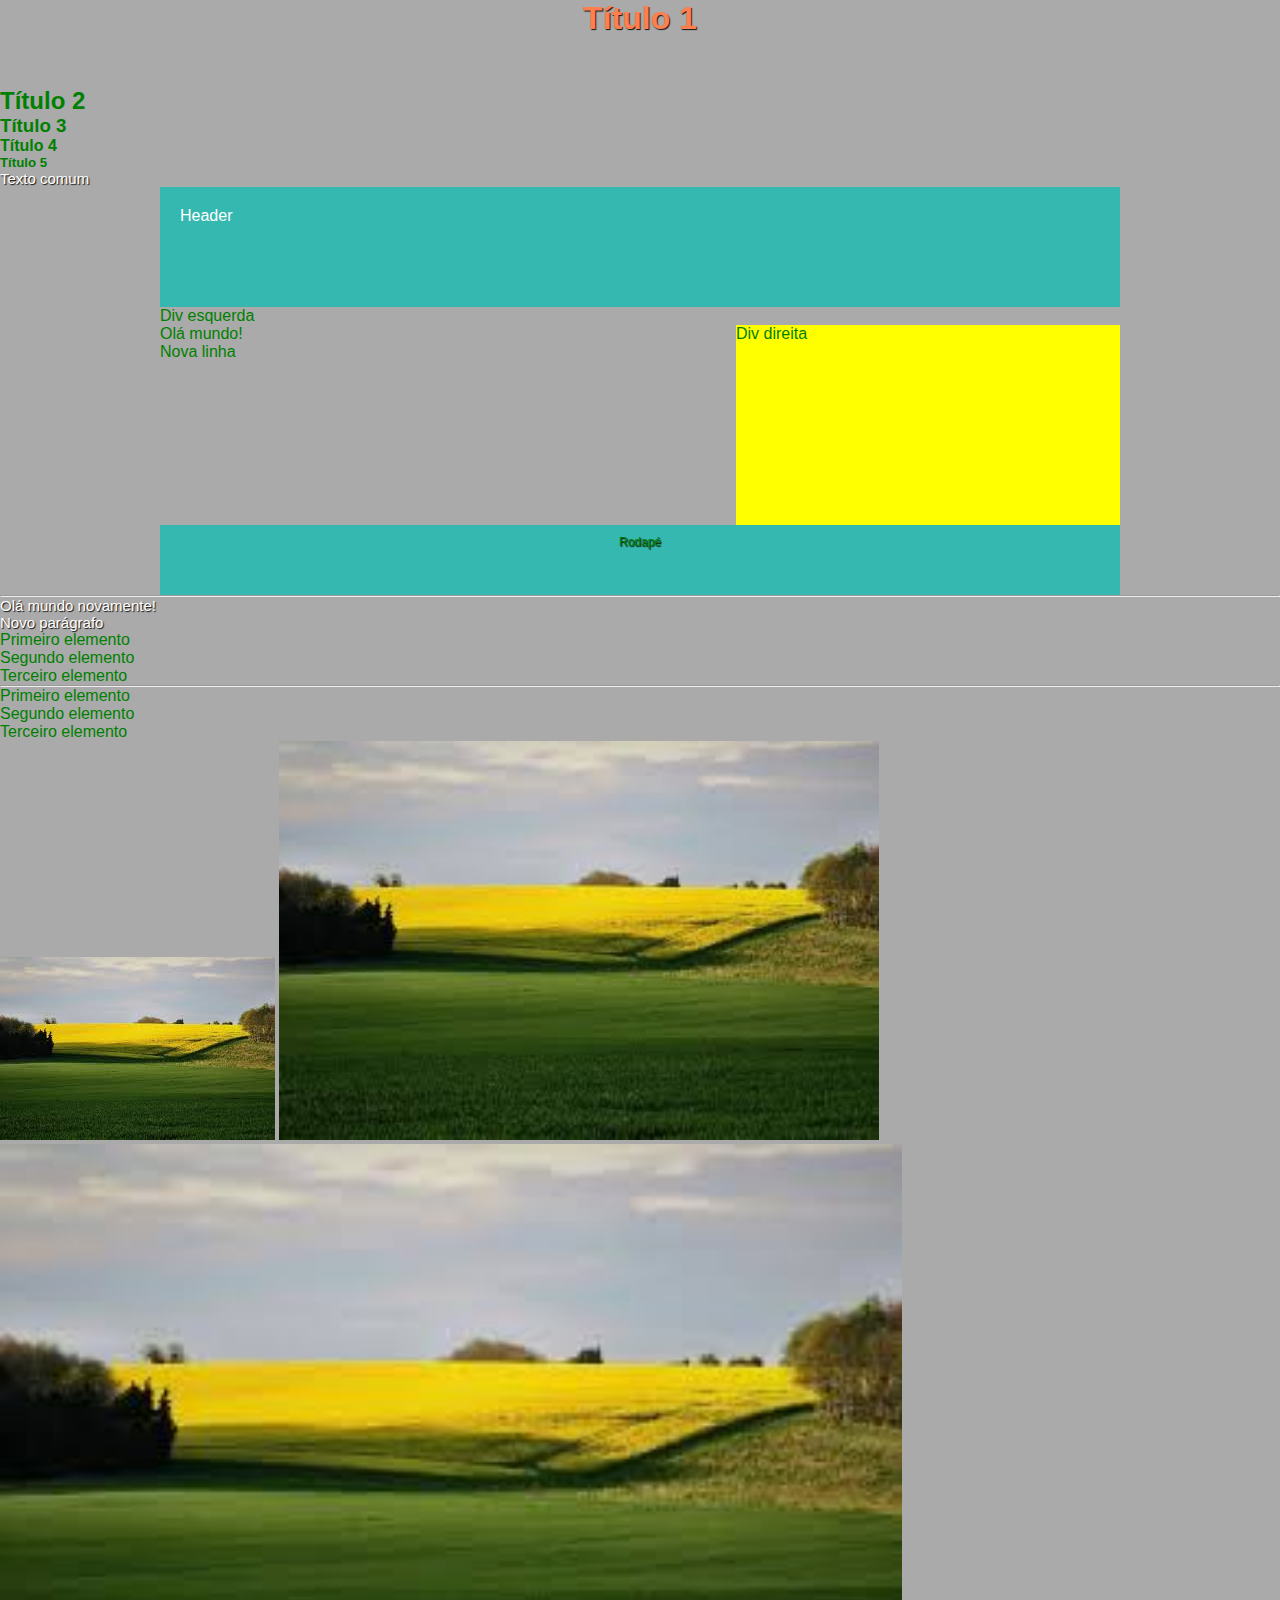
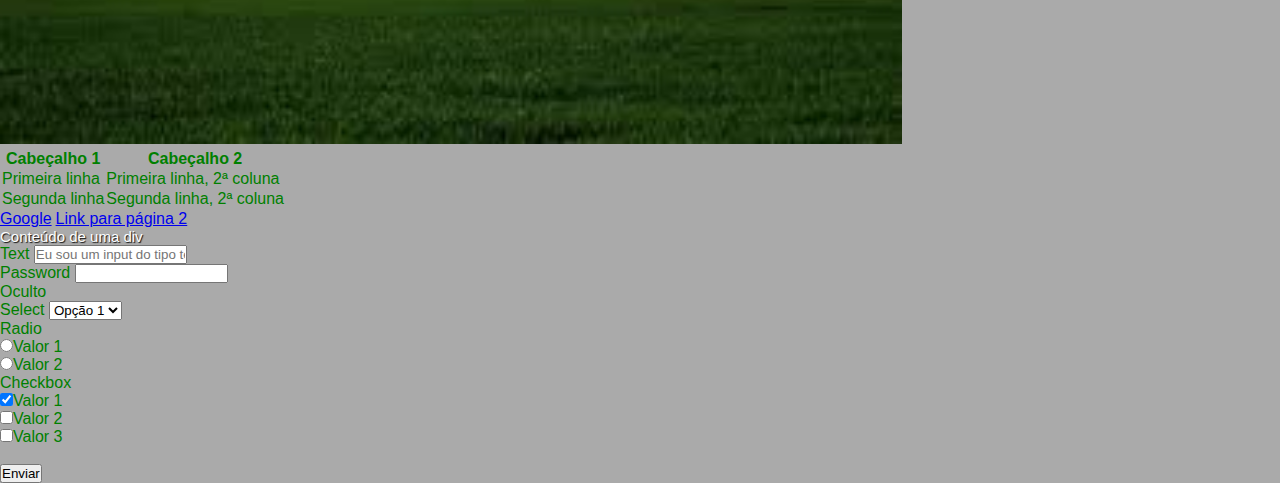
<file: index.html>
<!DOCTYPE html>
<html lang="pt-br">

<head>
	<link rel="stylesheet" type="text/css" href="style.css"
	<style type="text/css"></style>
	<style>
		body{
			color:green;
			background-color: #AAAAAA;
		}
	</style>
	<meta charset="utf-8">
	<title>Minha primeira página</title>
</head>

<body>
	<p style""></p>
	<h1>Título 1</h1>
	<h2>Título 2</h2>
	<h3>Título 3</h3>
	<h4>Título 4</h4>
	<h5>Título 5</h5>
	<p>Texto comum</p>
	<div class="container">
		<header>Header</header>

		<div>
			<div id="div_esquerda">Div esquerda</div>
			<div id="div_direita">Div direita</div>
		</div>

		<div>Olá mundo!<br>
		Nova linha</div>

		<footer>Rodapé</footer>
	</div>
	<hr>
	<p>Olá mundo novamente!</p>
	<p>Novo parágrafo</p>

	<!-- Lista ordenada -->
	<ol>
		<li>Primeiro elemento</li>
		<li>Segundo elemento</li>
		<li>Terceiro elemento</li>
	</ol>

	<hr>

	<!-- Lista não ordenada -->
	<ul>
		<li>Primeiro elemento</li>
		<li>Segundo elemento</li>
		<li>Terceiro elemento</li>
	</ul>

	<img src="índice.jpg">
	<img src="índice.jpg" width="600px">
	<img src="índice.jpg" height="600px">

	<table>
		<tr>
			<th>Cabeçalho 1</th>
			<th>Cabeçalho 2</th>
		</tr>
		<tr>
			<td>Primeira linha</td>
			<td>Primeira linha, 2ª coluna</td>
		</tr>
		<tr>
			<td>Segunda linha</td>
			<td>Segunda linha, 2ª coluna</td>
		</tr>
	</table>

	<a href="http://google.com.br">Google</a>
	<a href="pagina2.html">Link para página 2</a>

	<div>
		<p>Conteúdo de uma div</p>
	</div>

	<form action="processa.php" method="post">
		<label>Text</label>
		<input type="text" name="texto1" placeholder="Eu sou um input do tipo text">

		<br>

		<label>Password</label>
		<input type="password" name="senha">

		<br>

		<label>Oculto</label>
		<input type="hidden" name="informacao_oculta" value="mensagem oculta">

		<br>

		<label>Select</label>
		<select name="selecao">
			<option value="1">Opção 1</option>
			<option value="2">Opção 2</option>
		</select>

		<br>

		<label>Radio</label><br>
		<input type="radio" name="radio1" value="1">Valor 1<br>
		<input type="radio" name="radio1" value="2">Valor 2

		<br>

		<label>Checkbox</label><br>
		<input type="checkbox" name="ck1" value="1" checked>Valor 1<br>
		<input type="checkbox" name="ck1" value="2">Valor 2<br>
		<input type="checkbox" name="ck1" value="3">Valor 3<br>

		<br>

		<input type="submit" value="Enviar" name="submit">

</body>
</html>
</file>
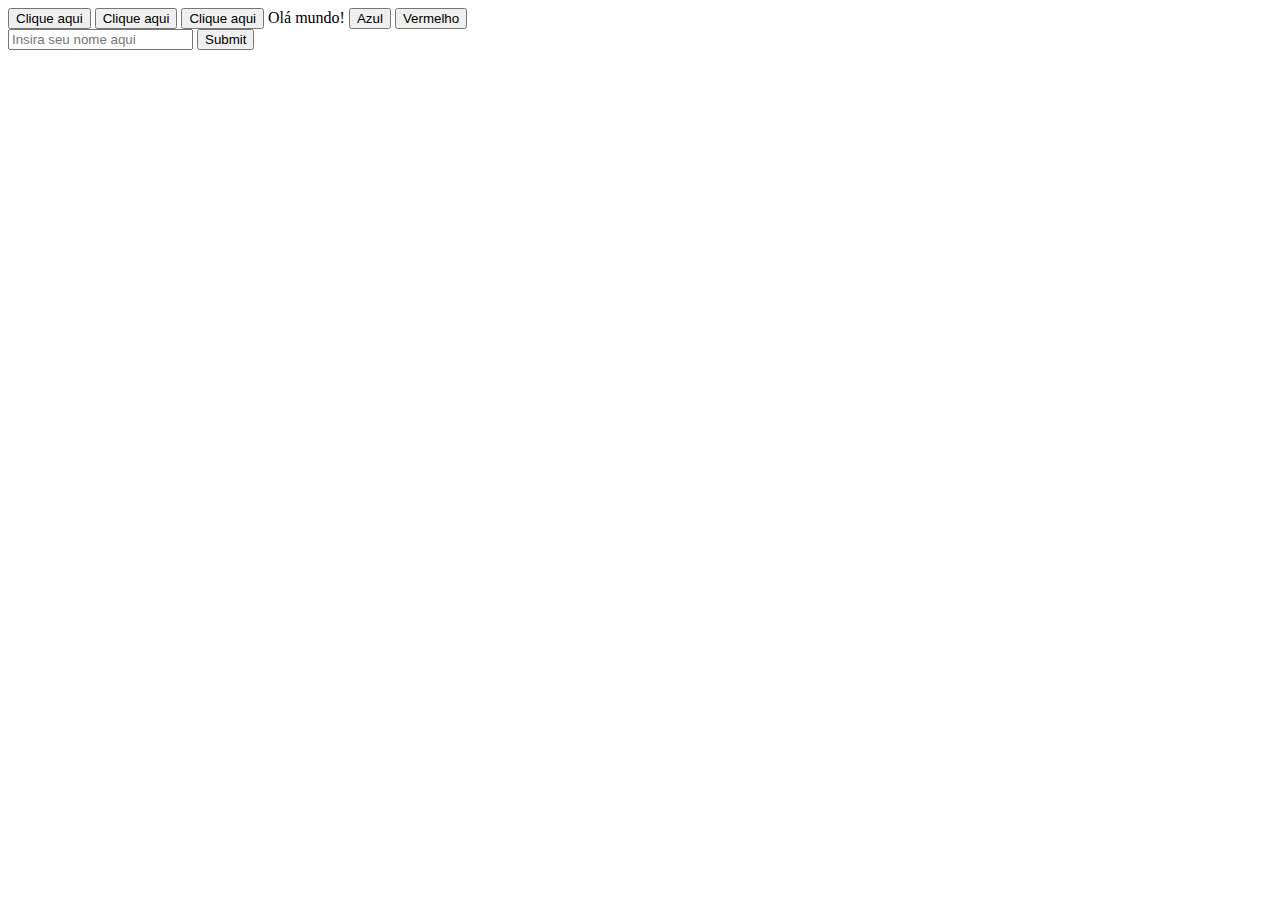
<file: javascript.html>
<!DOCTYPE html>
<html>
	<head>
		<script language="javascript" src="script.js"></script>
		<meta charset="utf-8">
	</head>

	<body onload="mensage('Pedro')">
		<button onclick="mensage('José')">Clique aqui</button>
		<button onmouseover="mensage('José')">Clique aqui</button>
		<button onmouseleave="mensage2('Pedro')">Clique aqui</button>

		<span id="mensagemm">Olá mundo!</span>
		<button onclick="mudaCor('blue')">Azul</button>
		<button onclick="mudaCor('red')">Vermelho</button>

		<form>
			<input type="text" name="nome" id="nome" placeholder="Insira seu nome aqui">
			<input type="submit" onclick="valida()">
		</form>
	</body>
</html>
</file>
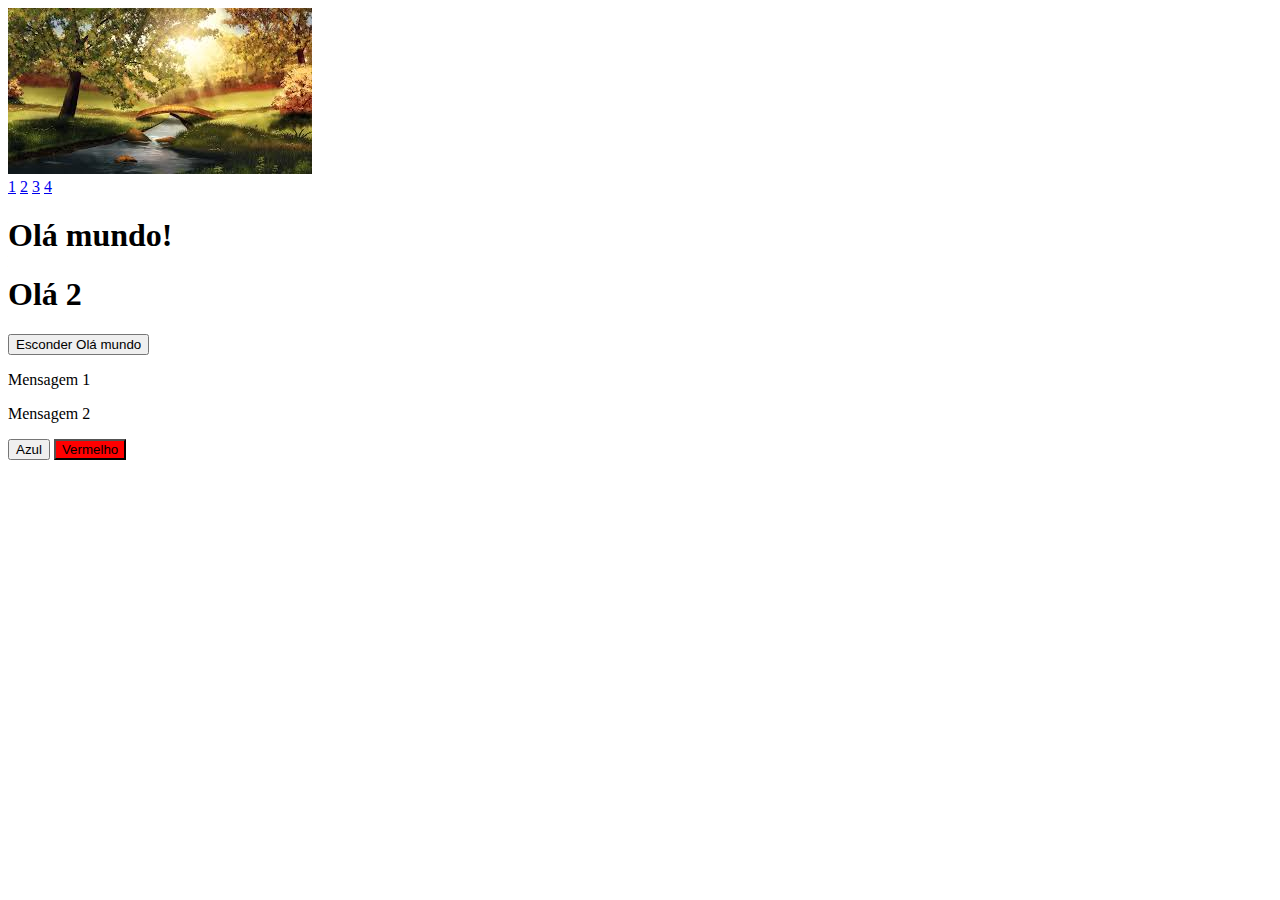
<file: jquery.html>
<!DOCTYPE html>
<html>
<head>
	<style>
		.green{
			background-color: green;
		}
		.red{
			background-color: red;
		}
	</style>
</head>

<body>

	<img id="i1" src="1.jfif">
	<img id="i2" src="2.jfif" style="display:none">
	<img id="i3" src="3.jfif" style="display:none">
	<img id="i4" src="4.jfif" style="display:none">

	<br>

	<a href="#" id="l1">1</a>
	<a href="#" id="l2">2</a>
	<a href="#" id="l3">3</a>
	<a href="#" id="l4">4</a>

	<h1>Olá mundo!</h1>
	<h1 id ="unico">Olá 2</h1>
	<button>Esconder Olá mundo</button>

	<p>Mensagem 1</p>
	<p>Mensagem 2</p>
	<button id="azul">Azul</button>
	<button id="vermelho" class="red">Vermelho</button>
	<span id="mensagem"></span>
	
	<footer>
		<script src="https://ajax.googleapis.com/ajax/libs/jquery/3.4.0/jquery.min.js"></script>
		<script src="jquery.js"></script>
		<script src="jquery3.4.1.js"></script>
		<script src="script_jquery.js"></script>
	</footer>

</body>
</html>
</file>
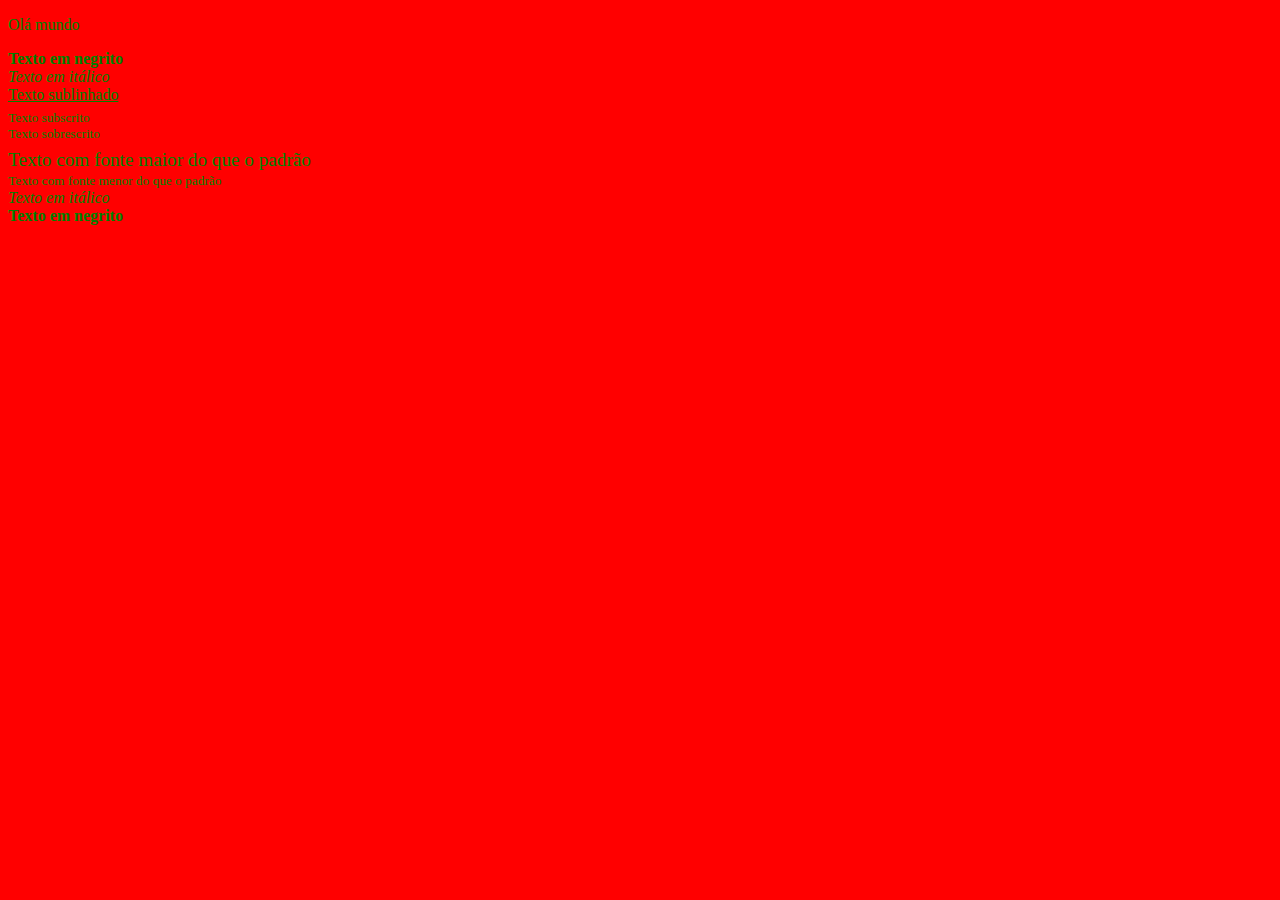
<file: meus_estilos.html>
<!DOCTYPE html>
<html>
<head>
	<title>Meus estilos</title>
	<style>
		body {
			background-color:red;
			color:green;
		}
	</style>
</head>

<body>
	<p>Olá mundo</p>
	<p>
		<b>Texto em negrito</b><br>
		<i>Texto em itálico</i><br>
		<u>Texto sublinhado</u><br>
		<sub>Texto subscrito</sub><br>
		<sup>Texto sobrescrito</sup><br>
		<big>Texto com fonte maior do que o padrão</big><br>
		<small>Texto com fonte menor do que o padrão</small><br>
		<em>Texto em itálico</em><br>
		<strong>Texto em negrito</strong><br>
	</p>
</body>
</html>
</file>
<file: style.css>
/* Comentário Meu primeiro arquivo CSS */

seletor{
	propriedade:valor;
	propriedade2:valor2;
}

/* TAGS */
p{
	color: white;
	font-size: 15px;
	font-family: Helvetica, Arial, "Times New Roman";
	text-shadow: 1px 1px 1px #111111;
}

body{
	background-color: #000001;
	font-family: "Comic Sans MS";
}

*{
	margin:0;
	padding: 0;
	font-family: Helvetica, Arial;
}

header{
	background-color: #35b8b0;
	height: 80px;
	color: white;
	padding: 20px;
}

footer{
	clear: both;
	background-color: #35b8b0;
	height: 50px;
	text-align: center;
	padding: 10px;
	font-size: 12px;
	text-shadow: 1px 1px 1px #111111;
}

h1{
	color:#FF7F50;
	text-shadow: 1px 1px 1px #111111;
	text-align: center;
	margin: 0 0 50px 0;
}

/* IDs */
#principal{
	background-image: url('cidade.jpeg');
	clear: both;
	background-size: 100%;
	min-height: 400px;
	padding: 80px 0 0 0;
}

#logo{
	float: left;
}

#menu{
	margin-top: 30px;
	float: right;
}

#menu a{
	padding:20px;
	text-decoration: none;
	color: #111;
	text-shadow: 1px 1px #111111
}

#menu a:hover{
	background-color: #111;
	color: #35b8b0;
}

#div_direita{
	background-color: yellow;
	min-height: 200px;
	width: 40%;
	float:right;
}

/* CLASSES */
.container{
	width: 960px;
	margin: 0 auto;
}

.efeito{
	background-color: rgba(0, 0, 0, 0,5);
	padding: 80px 0 80px 0;
}
</file>
